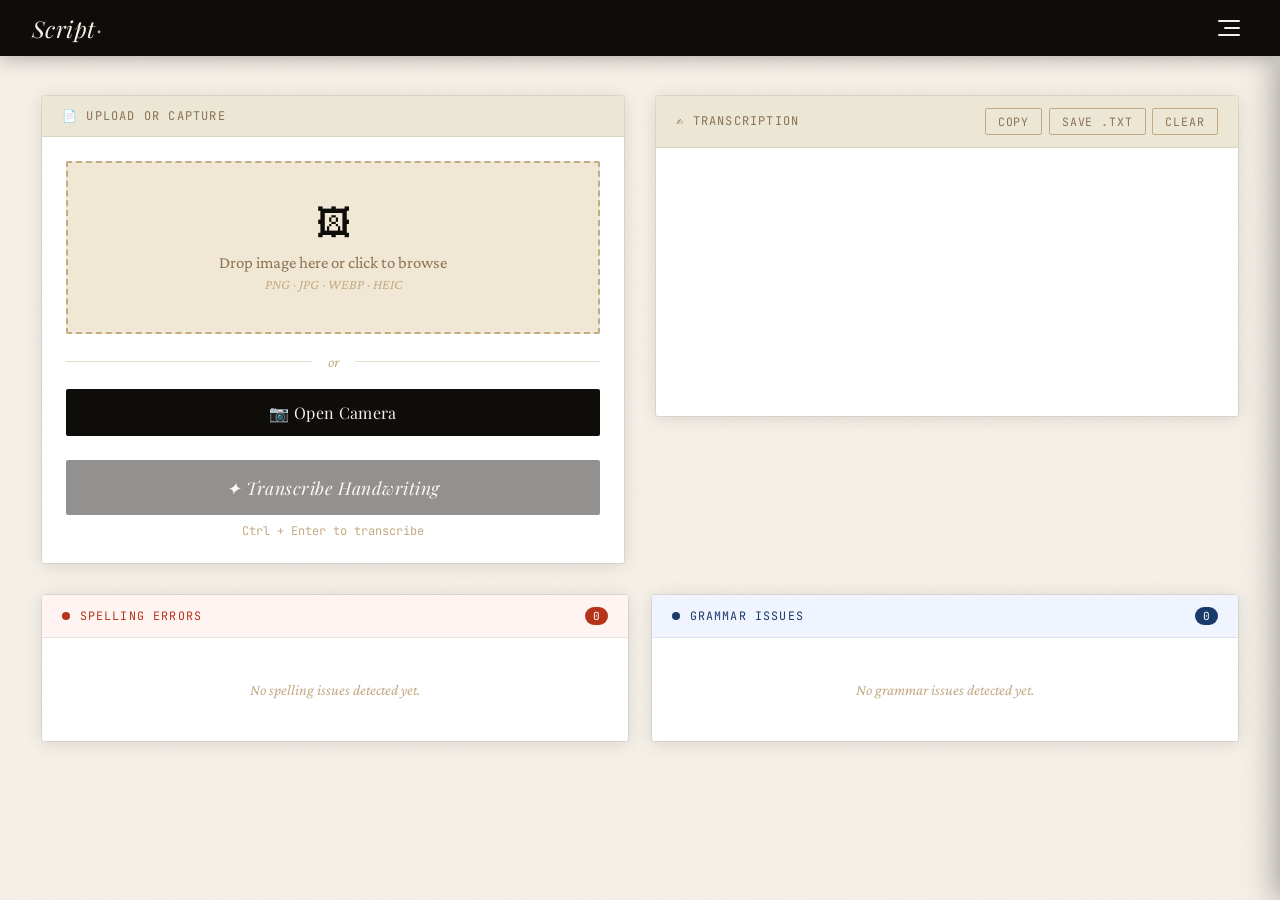
<file: handwriting-transcriber.html>
<!DOCTYPE html>
<html lang="en">

<head>
  <meta charset="UTF-8">
  <meta name="viewport" content="width=device-width, initial-scale=1.0">
  <title>Script — Handwriting Transcriber</title>
  <link rel="preconnect" href="https://fonts.googleapis.com">
  <link
    href="https://fonts.googleapis.com/css2?family=Playfair+Display:ital,wght@0,400;0,700;1,400&family=Crimson+Pro:ital,wght@0,300;0,400;0,600;1,300;1,400&family=JetBrains+Mono:wght@400;500&display=swap"
    rel="stylesheet">
  <style>
    :root {
      --ink: #0f0d0a;
      --paper: #f5f0e8;
      --paper-dark: #ece6d5;
      --sepia: #8b7355;
      --sepia-light: #c4aa85;
      --sepia-faint: #f0e8d5;
      --red-pen: #b5341a;
      --green-pen: #2a6b3f;
      --blue-pen: #1a3a6b;
      --shadow: rgba(15, 13, 10, 0.12);
      --sidebar-w: 380px;
    }

    * {
      margin: 0;
      padding: 0;
      box-sizing: border-box;
    }

    body {
      font-family: 'Crimson Pro', Georgia, serif;
      background: var(--paper);
      color: var(--ink);
      min-height: 100vh;
      overflow-x: hidden;
    }

    body::before {
      content: '';
      position: fixed;
      inset: 0;
      background-image: url("data:image/svg+xml,%3Csvg viewBox='0 0 200 200' xmlns='http://www.w3.org/2000/svg'%3E%3Cfilter id='n'%3E%3CfeTurbulence type='fractalNoise' baseFrequency='0.85' numOctaves='4' stitchTiles='stitch'/%3E%3C/filter%3E%3Crect width='100%25' height='100%25' filter='url(%23n)' opacity='0.035'/%3E%3C/svg%3E");
      pointer-events: none;
      z-index: 0;
      opacity: 0.7;
    }

    /* HEADER */
    header {
      position: sticky;
      top: 0;
      z-index: 100;
      background: var(--ink);
      color: var(--paper);
      padding: 0 2rem;
      height: 56px;
      display: flex;
      align-items: center;
      justify-content: space-between;
      box-shadow: 0 2px 20px rgba(0, 0, 0, 0.3);
    }

    .logo {
      font-family: 'Playfair Display', serif;
      font-size: 1.45rem;
      letter-spacing: 0.02em;
      font-style: italic;
    }

    .logo span {
      color: var(--sepia-light);
      font-style: normal;
    }

    #menu-btn {
      background: none;
      border: none;
      cursor: pointer;
      padding: 8px;
      display: flex;
      flex-direction: column;
      gap: 5px;
      align-items: flex-end;
    }

    #menu-btn span {
      display: block;
      height: 2px;
      background: var(--paper);
      transition: all 0.3s ease;
      border-radius: 2px;
    }

    #menu-btn span:nth-child(1) {
      width: 22px;
    }

    #menu-btn span:nth-child(2) {
      width: 16px;
    }

    #menu-btn span:nth-child(3) {
      width: 22px;
    }

    #menu-btn:hover span {
      background: var(--sepia-light);
    }

    #menu-btn.open span:nth-child(1) {
      transform: translateY(7px) rotate(45deg);
      width: 22px;
    }

    #menu-btn.open span:nth-child(2) {
      opacity: 0;
      transform: scaleX(0);
    }

    #menu-btn.open span:nth-child(3) {
      transform: translateY(-7px) rotate(-45deg);
    }

    /* SETTINGS PANEL */
    #settings-panel {
      position: fixed;
      top: 56px;
      right: 0;
      width: var(--sidebar-w);
      height: calc(100vh - 56px);
      background: var(--ink);
      color: var(--paper);
      transform: translateX(100%);
      transition: transform 0.35s cubic-bezier(0.16, 1, 0.3, 1);
      z-index: 99;
      overflow-y: auto;
      padding: 2rem;
      box-shadow: -4px 0 30px rgba(0, 0, 0, 0.35);
    }

    #settings-panel.open {
      transform: translateX(0);
    }

    .settings-title {
      font-family: 'Playfair Display', serif;
      font-size: 1.25rem;
      margin-bottom: 2rem;
      border-bottom: 1px solid #333;
      padding-bottom: 1rem;
      color: var(--sepia-light);
      letter-spacing: 0.03em;
    }

    .setting-group {
      margin-bottom: 1.8rem;
    }

    .setting-label {
      font-size: 0.75rem;
      text-transform: uppercase;
      letter-spacing: 0.12em;
      color: var(--sepia-light);
      margin-bottom: 0.5rem;
      display: block;
      font-family: 'JetBrains Mono', monospace;
    }

    .setting-input,
    .setting-select {
      width: 100%;
      background: #1c1a16;
      border: 1px solid #3a3530;
      color: var(--paper);
      padding: 0.7rem 0.9rem;
      border-radius: 4px;
      outline: none;
      transition: border-color 0.2s;
    }

    .setting-input {
      font-family: 'JetBrains Mono', monospace;
      font-size: 0.82rem;
    }

    .setting-select {
      font-family: 'Crimson Pro', serif;
      font-size: 1rem;
      cursor: pointer;
      appearance: none;
      background-image: url("data:image/svg+xml,%3Csvg xmlns='http://www.w3.org/2000/svg' width='12' height='8' viewBox='0 0 12 8'%3E%3Cpath d='M1 1l5 5 5-5' stroke='%23c4aa85' stroke-width='1.5' fill='none' stroke-linecap='round'/%3E%3C/svg%3E");
      background-repeat: no-repeat;
      background-position: right 12px center;
    }

    .setting-input:focus,
    .setting-select:focus {
      border-color: var(--sepia-light);
    }

    .api-key-wrap {
      position: relative;
    }

    .eye-btn {
      position: absolute;
      right: 10px;
      top: 50%;
      transform: translateY(-50%);
      background: none;
      border: none;
      cursor: pointer;
      color: var(--sepia-light);
      font-size: 0.88rem;
      line-height: 1;
    }

    .toggle-row {
      display: flex;
      align-items: center;
      justify-content: space-between;
      margin-bottom: 0.7rem;
    }

    .toggle-row:last-child {
      margin-bottom: 0;
    }

    .toggle-desc {
      font-size: 0.95rem;
      color: #bbb;
    }

    .toggle {
      position: relative;
      width: 44px;
      height: 24px;
      flex-shrink: 0;
    }

    .toggle input {
      opacity: 0;
      width: 0;
      height: 0;
    }

    .toggle-slider {
      position: absolute;
      inset: 0;
      background: #333;
      border-radius: 24px;
      cursor: pointer;
      transition: background 0.3s;
    }

    .toggle-slider::before {
      content: '';
      position: absolute;
      width: 18px;
      height: 18px;
      background: white;
      border-radius: 50%;
      top: 3px;
      left: 3px;
      transition: transform 0.3s;
    }

    .toggle input:checked+.toggle-slider {
      background: var(--sepia);
    }

    .toggle input:checked+.toggle-slider::before {
      transform: translateX(20px);
    }

    .save-btn {
      width: 100%;
      padding: 0.9rem;
      background: var(--sepia);
      color: var(--paper);
      border: none;
      font-family: 'Playfair Display', serif;
      font-size: 1.05rem;
      cursor: pointer;
      border-radius: 4px;
      transition: all 0.2s;
      margin-top: 1rem;
      letter-spacing: 0.03em;
    }

    .save-btn:hover {
      background: var(--sepia-light);
      color: var(--ink);
    }

    .save-btn:active {
      transform: scale(0.98);
    }

    .settings-divider {
      border: none;
      border-top: 1px solid #2a2825;
      margin: 1.5rem 0;
    }

    .settings-section-label {
      font-family: 'JetBrains Mono', monospace;
      font-size: 0.7rem;
      text-transform: uppercase;
      letter-spacing: 0.14em;
      color: #666;
      margin-bottom: 1rem;
    }

    /* OVERLAY */
    #overlay {
      display: none;
      position: fixed;
      inset: 0;
      background: rgba(0, 0, 0, 0.35);
      z-index: 98;
      backdrop-filter: blur(2px);
    }

    #overlay.show {
      display: block;
    }

    /* MAIN */
    main {
      max-width: 1260px;
      margin: 0 auto;
      padding: 2.5rem 2rem;
      position: relative;
      z-index: 1;
    }

    .app-grid {
      display: grid;
      grid-template-columns: 1fr 1fr;
      gap: 2rem;
    }

    @media (max-width: 860px) {
      .app-grid {
        grid-template-columns: 1fr;
      }
    }

    /* PANEL */
    .panel {
      background: white;
      border-radius: 2px;
      box-shadow: 0 2px 18px var(--shadow), 0 0 0 1px rgba(0, 0, 0, 0.07);
    }

    .panel-head {
      background: var(--paper-dark);
      padding: 0.75rem 1.25rem;
      display: flex;
      align-items: center;
      justify-content: space-between;
      border-bottom: 1px solid rgba(0, 0, 0, 0.08);
      flex-wrap: wrap;
      gap: 0.5rem;
    }

    .panel-title {
      font-family: 'JetBrains Mono', monospace;
      font-size: 0.75rem;
      text-transform: uppercase;
      letter-spacing: 0.1em;
      color: var(--sepia);
    }

    .panel-body {
      padding: 1.5rem;
    }

    /* UPLOAD ZONE */
    .upload-zone {
      border: 2px dashed var(--sepia-light);
      border-radius: 2px;
      padding: 2.5rem 1.5rem;
      text-align: center;
      cursor: pointer;
      transition: all 0.25s;
      background: var(--sepia-faint);
      position: relative;
    }

    .upload-zone:hover,
    .upload-zone.drag-over {
      border-color: var(--sepia);
      background: #e8dfc8;
    }

    .upload-zone input[type="file"] {
      position: absolute;
      inset: 0;
      opacity: 0;
      cursor: pointer;
      width: 100%;
      height: 100%;
    }

    .upload-icon {
      font-size: 2.2rem;
      margin-bottom: 0.6rem;
      display: block;
    }

    .upload-text {
      font-size: 1.05rem;
      color: var(--sepia);
      margin-bottom: 0.25rem;
    }

    .upload-sub {
      font-size: 0.88rem;
      color: var(--sepia-light);
      font-style: italic;
    }

    .or-divider {
      display: flex;
      align-items: center;
      gap: 1rem;
      margin: 1.2rem 0;
      color: var(--sepia-light);
      font-style: italic;
      font-size: 0.95rem;
    }

    .or-divider::before,
    .or-divider::after {
      content: '';
      flex: 1;
      height: 1px;
      background: var(--sepia-light);
      opacity: 0.4;
    }

    /* CAMERA */
    #camera-section {
      display: none;
      margin-top: 0;
    }

    #camera-section.active {
      display: block;
    }

    #camera-video {
      width: 100%;
      border-radius: 2px;
      max-height: 280px;
      object-fit: cover;
      background: #111;
      display: block;
    }

    .camera-controls {
      display: flex;
      gap: 0.6rem;
      margin-top: 0.6rem;
      flex-wrap: wrap;
    }

    .cam-btn {
      flex: 1;
      padding: 0.6rem 0.8rem;
      border: none;
      border-radius: 2px;
      font-family: 'Crimson Pro', serif;
      font-size: 0.95rem;
      cursor: pointer;
      transition: all 0.2s;
      white-space: nowrap;
    }

    .cam-btn.primary {
      background: var(--ink);
      color: var(--paper);
    }

    .cam-btn.primary:hover {
      background: var(--sepia);
    }

    .cam-btn.secondary {
      background: var(--paper-dark);
      color: var(--ink);
      border: 1px solid var(--sepia-light);
    }

    .cam-btn.secondary:hover {
      background: var(--sepia-faint);
    }

    .open-camera-btn {
      width: 100%;
      padding: 0.8rem;
      background: var(--ink);
      color: var(--paper);
      border: none;
      border-radius: 2px;
      font-family: 'Playfair Display', serif;
      font-size: 1rem;
      cursor: pointer;
      transition: all 0.2s;
      letter-spacing: 0.02em;
    }

    .open-camera-btn:hover {
      background: var(--sepia);
    }

    #snap-canvas {
      display: none;
    }

    /* PREVIEW */
    #preview-wrap {
      display: none;
      margin-top: 1.2rem;
    }

    #preview-wrap.show {
      display: block;
    }

    #preview-img {
      width: 100%;
      border-radius: 2px;
      box-shadow: 0 2px 12px var(--shadow);
      max-height: 320px;
      object-fit: contain;
      border: 1px solid var(--sepia-light);
      background: var(--sepia-faint);
      display: block;
    }

    .preview-actions {
      display: flex;
      gap: 0.6rem;
      margin-top: 0.6rem;
    }

    /* STATUS */
    #status-bar {
      display: none;
      margin-top: 1rem;
      padding: 0.7rem 1rem;
      border-radius: 2px;
      font-family: 'JetBrains Mono', monospace;
      font-size: 0.8rem;
      align-items: center;
      gap: 0.6rem;
    }

    #status-bar.show {
      display: flex;
    }

    #status-bar.error {
      background: #fff0ed;
      color: var(--red-pen);
      border: 1px solid #f5c6bc;
    }

    #status-bar.success {
      background: #edfaf2;
      color: var(--green-pen);
      border: 1px solid #b5dfc5;
    }

    #status-bar.loading {
      background: #faf7f0;
      color: var(--sepia);
      border: 1px solid var(--sepia-light);
    }

    /* TRANSCRIBE BTN */
    .transcribe-btn {
      width: 100%;
      margin-top: 1.5rem;
      padding: 1rem;
      background: var(--ink);
      color: var(--paper);
      border: none;
      font-family: 'Playfair Display', serif;
      font-size: 1.1rem;
      font-style: italic;
      cursor: pointer;
      border-radius: 2px;
      letter-spacing: 0.03em;
      transition: all 0.25s;
      position: relative;
      overflow: hidden;
    }

    .transcribe-btn::before {
      content: '';
      position: absolute;
      inset: 0;
      background: var(--sepia);
      transform: scaleX(0);
      transform-origin: left;
      transition: transform 0.3s ease;
    }

    .transcribe-btn:hover:not(:disabled)::before {
      transform: scaleX(1);
    }

    .transcribe-btn span {
      position: relative;
      z-index: 1;
    }

    .transcribe-btn:disabled {
      opacity: 0.45;
      cursor: not-allowed;
    }

    .shortcut-hint {
      font-size: 0.75rem;
      color: var(--sepia-light);
      text-align: center;
      margin-top: 0.5rem;
      font-family: 'JetBrains Mono', monospace;
      font-style: normal;
    }

    /* SPINNER */
    .spinner {
      display: inline-block;
      width: 15px;
      height: 15px;
      border: 2px solid rgba(255, 255, 255, 0.3);
      border-top-color: white;
      border-radius: 50%;
      animation: spin 0.7s linear infinite;
      vertical-align: middle;
      margin-right: 8px;
    }

    @keyframes spin {
      to {
        transform: rotate(360deg);
      }
    }

    /* OUTPUT */
    .output-toolbar {
      display: flex;
      gap: 0.4rem;
      flex-wrap: wrap;
    }

    .tool-btn {
      padding: 0.3rem 0.75rem;
      background: var(--paper-dark);
      color: var(--sepia);
      border: 1px solid var(--sepia-light);
      border-radius: 2px;
      font-family: 'JetBrains Mono', monospace;
      font-size: 0.72rem;
      cursor: pointer;
      transition: all 0.2s;
      text-transform: uppercase;
      letter-spacing: 0.08em;
    }

    .tool-btn:hover {
      background: var(--ink);
      color: var(--paper);
      border-color: var(--ink);
    }

    #transcription-out {
      min-height: 220px;
      font-family: Arial, sans-serif;
      font-size: 0.97rem;
      line-height: 1.6;
      color: #111;
      outline: none;
      border: 1px solid transparent;
      padding: 0.5rem;
      border-radius: 2px;
      transition: border-color 0.2s;
    }

    #transcription-out:focus {
      border-color: var(--sepia-light);
    }

    #transcription-out:empty::before {
      content: attr(data-placeholder);
      color: #aaa;
      font-style: italic;
      pointer-events: none;
      font-family: Arial, sans-serif;
    }

    #transcription-out p {
      margin: 0 0 1em 0;
      font-family: Arial, sans-serif;
      font-size: 0.97rem;
      line-height: 1.6;
      color: #111;
    }

    #transcription-out p:last-child {
      margin-bottom: 0;
    }

    /* ANALYSIS */
    .analysis-grid {
      display: grid;
      grid-template-columns: 1fr 1fr;
      gap: 1.5rem;
      margin-top: 2rem;
    }

    @media (max-width: 700px) {
      .analysis-grid {
        grid-template-columns: 1fr;
      }
    }

    .analysis-panel {
      background: white;
      border-radius: 2px;
      box-shadow: 0 2px 18px var(--shadow), 0 0 0 1px rgba(0, 0, 0, 0.07);
    }

    .analysis-head {
      padding: 0.75rem 1.25rem;
      display: flex;
      align-items: center;
      gap: 0.6rem;
      border-bottom: 1px solid rgba(0, 0, 0, 0.08);
    }

    .analysis-head.spelling {
      background: #fff4f2;
    }

    .analysis-head.grammar {
      background: #f0f4ff;
    }

    .analysis-dot {
      width: 8px;
      height: 8px;
      border-radius: 50%;
      flex-shrink: 0;
    }

    .spelling .analysis-dot {
      background: var(--red-pen);
    }

    .grammar .analysis-dot {
      background: var(--blue-pen);
    }

    .analysis-head-title {
      font-family: 'JetBrains Mono', monospace;
      font-size: 0.73rem;
      text-transform: uppercase;
      letter-spacing: 0.1em;
    }

    .spelling .analysis-head-title {
      color: var(--red-pen);
    }

    .grammar .analysis-head-title {
      color: var(--blue-pen);
    }

    .issue-count {
      margin-left: auto;
      font-family: 'JetBrains Mono', monospace;
      font-size: 0.7rem;
      padding: 2px 8px;
      border-radius: 20px;
    }

    .spelling .issue-count {
      background: var(--red-pen);
      color: white;
    }

    .grammar .issue-count {
      background: var(--blue-pen);
      color: white;
    }

    .analysis-body {
      padding: 1.2rem;
      min-height: 100px;
      max-height: 420px;
      overflow-y: auto;
    }

    .analysis-empty {
      font-style: italic;
      color: var(--sepia-light);
      font-size: 0.95rem;
      text-align: center;
      padding: 1.5rem 0;
    }

    .issue-item {
      padding: 0.85rem;
      margin-bottom: 0.7rem;
      border-radius: 2px;
      border-left: 3px solid;
      animation: fadeSlide 0.3s ease forwards;
      opacity: 0;
    }

    @keyframes fadeSlide {
      from {
        opacity: 0;
        transform: translateY(5px);
      }

      to {
        opacity: 1;
        transform: translateY(0);
      }
    }

    .issue-item:last-child {
      margin-bottom: 0;
    }

    .issue-item.spelling {
      background: #fff8f6;
      border-color: var(--red-pen);
    }

    .issue-item.grammar {
      background: #f4f8ff;
      border-color: var(--blue-pen);
    }

    .issue-word {
      font-family: 'JetBrains Mono', monospace;
      font-size: 0.84rem;
      margin-bottom: 0.35rem;
      display: flex;
      align-items: center;
      gap: 0.5rem;
      flex-wrap: wrap;
    }

    .wrong {
      text-decoration: line-through;
      color: var(--red-pen);
    }

    .right {
      color: var(--green-pen);
      font-weight: 600;
    }

    .arrow {
      color: var(--sepia-light);
    }

    .issue-explain {
      font-size: 0.9rem;
      color: #555;
      line-height: 1.55;
      font-style: italic;
    }

    /* SCROLLBAR */
    ::-webkit-scrollbar {
      width: 6px;
    }

    ::-webkit-scrollbar-track {
      background: var(--paper-dark);
    }

    ::-webkit-scrollbar-thumb {
      background: var(--sepia-light);
      border-radius: 3px;
    }
  </style>
</head>

<body>

  <header>
    <div class="logo">Script<span>·</span></div>
    <button id="menu-btn" aria-label="Settings">
      <span></span><span></span><span></span>
    </button>
  </header>

  <div id="overlay"></div>

  <!-- SETTINGS PANEL -->
  <div id="settings-panel">
    <div class="settings-title">⚙ Settings</div>

    <div class="settings-section-label">API Configuration</div>

    <div class="setting-group">
      <label class="setting-label">Gemini API Key</label>
      <div class="api-key-wrap">
        <input type="password" id="api-key-input" class="setting-input" placeholder="AIzaSy...">
        <button class="eye-btn" id="toggle-key-vis" title="Show/Hide key">👁</button>
      </div>
    </div>

    <div class="setting-group">
      <label class="setting-label">Gemini Model</label>
      <select id="model-select" class="setting-select">
        <option value="gemini-3.1-pro-preview">gemini-3.1-pro-preview (Newest & Best Reasoning)</option>
        <option value="gemini-3-pro-preview">gemini-3-pro-preview (High Quality)</option>
        <option value="gemini-3-flash-preview">gemini-3-flash-preview (Recommended - Balanced)</option>
        <option value="gemini-2.5-pro">gemini-2.5-pro (Stable High Quality)</option>
        <option value="gemini-2.5-flash">gemini-2.5-flash (Stable Fast)</option>
        <option value="gemini-2.5-flash-lite">gemini-2.5-flash-lite (Fastest & Cost-Efficient)</option>
      </select>
    </div>

    <hr class="settings-divider">
    <div class="settings-section-label">Transcription Options</div>

    <div class="setting-group">
      <label class="setting-label">Language</label>
      <select id="lang-select" class="setting-select">
        <option value="auto">Auto Detect</option>
        <option value="English">English</option>
        <option value="Bengali">Bengali (বাংলা)</option>
        <option value="Arabic">Arabic (العربية)</option>
        <option value="Hindi">Hindi (हिन्दी)</option>
        <option value="French">French</option>
        <option value="Spanish">Spanish</option>
        <option value="Urdu">Urdu (اردو)</option>
      </select>
    </div>

    <div class="setting-group">
      <div class="toggle-row">
        <span class="toggle-desc">Fix spelling in output</span>
        <label class="toggle"><input type="checkbox" id="fix-spelling" checked><span
            class="toggle-slider"></span></label>
      </div>
      <div class="toggle-row">
        <span class="toggle-desc">Preserve paragraphs</span>
        <label class="toggle"><input type="checkbox" id="keep-paragraphs" checked><span
            class="toggle-slider"></span></label>
      </div>
      <div class="toggle-row">
        <span class="toggle-desc">Show analysis panels</span>
        <label class="toggle"><input type="checkbox" id="show-analysis" checked><span
            class="toggle-slider"></span></label>
      </div>
    </div>

    <hr class="settings-divider">
    <div class="settings-section-label">Image Enhancement</div>

    <div class="setting-group">
      <label class="setting-label">Pre-process Image</label>
      <select id="enhance-select" class="setting-select">
        <option value="none">None (send as-is)</option>
        <option value="contrast">Boost Contrast</option>
        <option value="grayscale">Grayscale</option>
        <option value="sharpen">Grayscale + Sharpen</option>
      </select>
    </div>

    <button class="save-btn" id="save-settings">Save Settings</button>
  </div>

  <!-- MAIN -->
  <main>
    <div class="app-grid">

      <!-- LEFT: Input -->
      <div>
        <div class="panel">
          <div class="panel-head">
            <span class="panel-title">📄 Upload or Capture</span>
          </div>
          <div class="panel-body">

            <div class="upload-zone" id="drop-zone">
              <input type="file" id="file-input" accept="image/*">
              <span class="upload-icon">🖼</span>
              <div class="upload-text">Drop image here or click to browse</div>
              <div class="upload-sub">PNG · JPG · WEBP · HEIC</div>
            </div>

            <div class="or-divider">or</div>

            <button class="open-camera-btn" id="open-camera-btn">📷 Open Camera</button>

            <div id="camera-section">
              <video id="camera-video" autoplay muted playsinline></video>
              <canvas id="snap-canvas"></canvas>
              <div class="camera-controls">
                <button class="cam-btn primary" id="snap-btn">📸 Capture Photo</button>
                <button class="cam-btn secondary" id="switch-cam-btn">🔄 Flip</button>
                <button class="cam-btn secondary" id="close-cam-btn">✕ Close</button>
              </div>
            </div>

            <div id="preview-wrap">
              <img id="preview-img" alt="Selected image preview">
              <div class="preview-actions">
                <button class="cam-btn secondary" id="clear-img-btn" style="flex:0;padding:0.5rem 1rem;">✕
                  Remove</button>
              </div>
            </div>

            <div id="status-bar"></div>

            <button class="transcribe-btn" id="transcribe-btn" disabled>
              <span id="transcribe-label">✦ Transcribe Handwriting</span>
            </button>
            <div class="shortcut-hint">Ctrl + Enter to transcribe</div>
          </div>
        </div>
      </div>

      <!-- RIGHT: Output -->
      <div>
        <div class="panel">
          <div class="panel-head">
            <span class="panel-title">✍ Transcription</span>
            <div class="output-toolbar">
              <button class="tool-btn" id="copy-btn">Copy</button>
              <button class="tool-btn" id="download-btn">Save .txt</button>
              <button class="tool-btn" id="clear-out-btn">Clear</button>
            </div>
          </div>
          <div class="panel-body">
            <div id="transcription-out" contenteditable="true"
              data-placeholder="Your transcribed text will appear here, with paragraphs preserved as written…">
            </div>
          </div>
        </div>
      </div>

    </div>

    <!-- Analysis Row -->
    <div class="analysis-grid" id="analysis-section">
      <div class="analysis-panel">
        <div class="analysis-head spelling">
          <div class="analysis-dot"></div>
          <span class="analysis-head-title">Spelling Errors</span>
          <span class="issue-count" id="spell-count">0</span>
        </div>
        <div class="analysis-body" id="spell-body">
          <div class="analysis-empty">No spelling issues detected yet.</div>
        </div>
      </div>

      <div class="analysis-panel">
        <div class="analysis-head grammar">
          <div class="analysis-dot"></div>
          <span class="analysis-head-title">Grammar Issues</span>
          <span class="issue-count" id="grammar-count">0</span>
        </div>
        <div class="analysis-body" id="grammar-body">
          <div class="analysis-empty">No grammar issues detected yet.</div>
        </div>
      </div>
    </div>
  </main>

  <script>
    // ══ STATE ══
    let imageDataURL = null;
    let cameraStream = null;
    let facingMode = 'environment';
    let settings = {
      apiKey: '', model: 'gemini-2.0-flash', lang: 'auto',
      fixSpelling: true, keepParagraphs: true, showAnalysis: true, enhance: 'none'
    };

    // ══ LOAD / SAVE SETTINGS ══
    function loadSettings() {
      try {
        const s = JSON.parse(localStorage.getItem('script_v2') || '{}');
        settings = { ...settings, ...s };
      } catch (e) { }
      document.getElementById('api-key-input').value = settings.apiKey;
      document.getElementById('model-select').value = settings.model;
      document.getElementById('lang-select').value = settings.lang;
      document.getElementById('fix-spelling').checked = settings.fixSpelling;
      document.getElementById('keep-paragraphs').checked = settings.keepParagraphs;
      document.getElementById('show-analysis').checked = settings.showAnalysis;
      document.getElementById('enhance-select').value = settings.enhance;
      document.getElementById('analysis-section').style.display = settings.showAnalysis ? '' : 'none';
    }
    loadSettings();

    document.getElementById('save-settings').addEventListener('click', () => {
      settings.apiKey = document.getElementById('api-key-input').value.trim();
      settings.model = document.getElementById('model-select').value;
      settings.lang = document.getElementById('lang-select').value;
      settings.fixSpelling = document.getElementById('fix-spelling').checked;
      settings.keepParagraphs = document.getElementById('keep-paragraphs').checked;
      settings.showAnalysis = document.getElementById('show-analysis').checked;
      settings.enhance = document.getElementById('enhance-select').value;
      localStorage.setItem('script_v2', JSON.stringify(settings));
      document.getElementById('analysis-section').style.display = settings.showAnalysis ? '' : 'none';
      closeSettings();
      showStatus('✓ Settings saved successfully.', 'success');
    });

    // ══ HAMBURGER ══
    const menuBtn = document.getElementById('menu-btn');
    const panel = document.getElementById('settings-panel');
    const overlay = document.getElementById('overlay');
    menuBtn.addEventListener('click', () => panel.classList.contains('open') ? closeSettings() : openSettings());
    overlay.addEventListener('click', closeSettings);
    function openSettings() { panel.classList.add('open'); menuBtn.classList.add('open'); overlay.classList.add('show'); }
    function closeSettings() { panel.classList.remove('open'); menuBtn.classList.remove('open'); overlay.classList.remove('show'); }

    document.getElementById('toggle-key-vis').addEventListener('click', () => {
      const inp = document.getElementById('api-key-input');
      inp.type = inp.type === 'password' ? 'text' : 'password';
    });

    // ══ FILE UPLOAD ══
    const fileInput = document.getElementById('file-input');
    const dropZone = document.getElementById('drop-zone');

    fileInput.addEventListener('change', e => { if (e.target.files[0]) loadFile(e.target.files[0]); });
    dropZone.addEventListener('dragover', e => { e.preventDefault(); dropZone.classList.add('drag-over'); });
    dropZone.addEventListener('dragleave', () => dropZone.classList.remove('drag-over'));
    dropZone.addEventListener('drop', e => {
      e.preventDefault(); dropZone.classList.remove('drag-over');
      if (e.dataTransfer.files[0]) loadFile(e.dataTransfer.files[0]);
    });

    function loadFile(file) {
      if (!file.type.startsWith('image/')) { showStatus('Please select an image file (PNG, JPG, WEBP).', 'error'); return; }
      const reader = new FileReader();
      reader.onload = e => processAndSet(e.target.result);
      reader.readAsDataURL(file);
    }

    function processAndSet(dataURL) {
      if (settings.enhance !== 'none') {
        applyEnhancement(dataURL, settings.enhance, enhanced => setImage(enhanced));
      } else {
        setImage(dataURL);
      }
    }

    function setImage(dataURL) {
      imageDataURL = dataURL;
      document.getElementById('preview-img').src = dataURL;
      document.getElementById('preview-wrap').classList.add('show');
      document.getElementById('transcribe-btn').disabled = false;
      hideCamera();
      clearStatus();
    }

    document.getElementById('clear-img-btn').addEventListener('click', () => {
      imageDataURL = null;
      document.getElementById('preview-wrap').classList.remove('show');
      document.getElementById('preview-img').src = '';
      document.getElementById('transcribe-btn').disabled = true;
      fileInput.value = '';
      clearStatus();
    });

    // ══ CAMERA ══
    document.getElementById('open-camera-btn').addEventListener('click', openCamera);
    document.getElementById('close-cam-btn').addEventListener('click', hideCamera);
    document.getElementById('snap-btn').addEventListener('click', snapPhoto);
    document.getElementById('switch-cam-btn').addEventListener('click', () => {
      facingMode = facingMode === 'environment' ? 'user' : 'environment';
      stopCamera(); startCamera();
    });

    async function openCamera() {
      document.getElementById('camera-section').classList.add('active');
      document.getElementById('open-camera-btn').style.display = 'none';
      await startCamera();
    }

    async function startCamera() {
      try {
        cameraStream = await navigator.mediaDevices.getUserMedia({
          video: { facingMode, width: { ideal: 1920 }, height: { ideal: 1080 } }
        });
        document.getElementById('camera-video').srcObject = cameraStream;
      } catch (e) {
        showStatus('Camera access denied. Please allow camera permission in your browser.', 'error');
        hideCamera();
      }
    }

    function stopCamera() {
      if (cameraStream) { cameraStream.getTracks().forEach(t => t.stop()); cameraStream = null; }
    }

    function hideCamera() {
      stopCamera();
      document.getElementById('camera-section').classList.remove('active');
      document.getElementById('open-camera-btn').style.display = '';
    }

    function snapPhoto() {
      const video = document.getElementById('camera-video');
      const canvas = document.getElementById('snap-canvas');
      canvas.width = video.videoWidth || 1280;
      canvas.height = video.videoHeight || 720;
      canvas.getContext('2d').drawImage(video, 0, 0);
      const dataURL = canvas.toDataURL('image/jpeg', 0.95);
      processAndSet(dataURL);
    }

    // ══ ENHANCE ══
    function applyEnhancement(dataURL, mode, cb) {
      const img = new Image();
      img.onload = () => {
        const c = document.createElement('canvas');
        c.width = img.width; c.height = img.height;
        const ctx = c.getContext('2d');
        ctx.drawImage(img, 0, 0);
        const id = ctx.getImageData(0, 0, c.width, c.height);
        const d = id.data;
        for (let i = 0; i < d.length; i += 4) {
          if (mode === 'grayscale' || mode === 'sharpen') {
            const g = 0.299 * d[i] + 0.587 * d[i + 1] + 0.114 * d[i + 2];
            d[i] = d[i + 1] = d[i + 2] = g;
          }
          if (mode === 'contrast') {
            const f = 1.45;
            d[i] = clamp(f * (d[i] - 128) + 128);
            d[i + 1] = clamp(f * (d[i + 1] - 128) + 128);
            d[i + 2] = clamp(f * (d[i + 2] - 128) + 128);
          }
        }
        ctx.putImageData(id, 0, 0);
        cb(c.toDataURL('image/jpeg', 0.92));
      };
      img.src = dataURL;
    }
    const clamp = v => Math.min(255, Math.max(0, v));

    // ══ TRANSCRIBE ══
    document.getElementById('transcribe-btn').addEventListener('click', transcribe);

    async function transcribe() {
      if (!imageDataURL) { showStatus('Please select or capture an image first.', 'error'); return; }
      if (!settings.apiKey) {
        showStatus('API key missing — open Settings (☰) and paste your Gemini API key.', 'error');
        openSettings(); return;
      }

      const btn = document.getElementById('transcribe-btn');
      const label = document.getElementById('transcribe-label');
      btn.disabled = true;
      label.innerHTML = '<span class="spinner"></span>Transcribing…';
      showStatus('Sending image to Gemini AI…', 'loading');

      try {
        const base64 = imageDataURL.split(',')[1];
        const mimeType = imageDataURL.match(/data:(.*?);/)[1];

        const langNote = settings.lang === 'auto' ? 'Detect the language automatically.' : `The text is written in ${settings.lang}.`;
        const paraNote = settings.keepParagraphs
          ? 'Preserve the exact paragraph structure — each new paragraph in the handwriting must become a new paragraph in output, separated by \\n\\n.'
          : 'Transcribe as a single continuous block of text.';
        const spellNote = settings.fixSpelling
          ? 'In the "corrected" field, fix every spelling mistake. In "spelling_errors" list each error.'
          : 'Do not alter the original spelling — leave "corrected" the same as "original" and set "spelling_errors" to [].';

        const prompt = `You are an expert handwriting OCR and proofreading assistant.

Carefully read the handwritten text in the image and do the following:

1. TRANSCRIPTION: Transcribe every word exactly as written. ${langNote}
2. PARAGRAPHS: ${paraNote}
3. SPELLING: ${spellNote}
4. GRAMMAR: In "grammar_issues", identify every grammatical error — subject-verb agreement, wrong tense, missing articles, punctuation, sentence structure, etc. For each, provide: original fragment, corrected version, and a clear explanation.

Return ONLY a valid JSON object — no markdown fences, no extra text — matching this exact schema:
{
  "original": "<verbatim transcription, paragraphs split by \\n\\n>",
  "corrected": "<corrected transcription with spelling fixed, paragraphs split by \\n\\n>",
  "spelling_errors": [
    { "wrong": "...", "correct": "...", "note": "brief explanation" }
  ],
  "grammar_issues": [
    { "original": "...", "corrected": "...", "explanation": "clear explanation of the error" }
  ]
}`;

        const resp = await fetch(
          `https://generativelanguage.googleapis.com/v1beta/models/${settings.model}:generateContent?key=${settings.apiKey}`,
          {
            method: 'POST',
            headers: { 'Content-Type': 'application/json' },
            body: JSON.stringify({
              contents: [{
                parts: [
                  { inline_data: { mime_type: mimeType, data: base64 } },
                  { text: prompt }
                ]
              }],
              generationConfig: { temperature: 0.1, maxOutputTokens: 8192 }
            })
          }
        );

        if (!resp.ok) {
          const err = await resp.json().catch(() => ({}));
          const msg = err.error?.message || `HTTP ${resp.status}`;
          if (resp.status === 400) throw new Error('Invalid request — check your image format or API key.');
          if (resp.status === 403) throw new Error('API key invalid or quota exceeded. Check your Gemini API key.');
          if (resp.status === 429) throw new Error('Rate limit hit. Wait a moment and try again.');
          throw new Error(msg);
        }

        const data = await resp.json();
        let raw = data.candidates?.[0]?.content?.parts?.[0]?.text;
        if (!raw) throw new Error('Gemini returned an empty response. Try a clearer image.');

        // strip any markdown fences
        raw = raw.replace(/^```(?:json)?\s*/i, '').replace(/\s*```\s*$/, '').trim();

        let result;
        try { result = JSON.parse(raw); }
        catch (e) {
          // Attempt salvage: find first { ... }
          const m = raw.match(/\{[\s\S]*\}/);
          if (m) result = JSON.parse(m[0]);
          else throw new Error('Could not parse AI response. The image may be too blurry or complex.');
        }

        // ── Render transcription ──
        const displayText = settings.fixSpelling ? (result.corrected || result.original) : result.original;
        const out = document.getElementById('transcription-out');
        out.innerHTML = '';
        const paragraphs = String(displayText).split(/\n\n+/);
        paragraphs.forEach((para, i) => {
          if (!para.trim()) return;
          const p = document.createElement('p');
          p.textContent = para.trim();
          out.appendChild(p);
        });

        // ── Render analysis ──
        if (settings.showAnalysis) {
          renderSpelling(result.spelling_errors || []);
          renderGrammar(result.grammar_issues || []);
        }

        const se = (result.spelling_errors || []).length;
        const gi = (result.grammar_issues || []).length;
        showStatus(`✓ Transcription complete — ${se} spelling issue${se !== 1 ? 's' : ''}, ${gi} grammar issue${gi !== 1 ? 's' : ''} found.`, 'success');

      } catch (e) {
        console.error(e);
        showStatus('Error: ' + e.message, 'error');
      } finally {
        btn.disabled = !imageDataURL;
        label.innerHTML = '✦ Transcribe Handwriting';
      }
    }

    // ══ ANALYSIS RENDERERS ══
    function renderSpelling(errors) {
      const body = document.getElementById('spell-body');
      const count = document.getElementById('spell-count');
      count.textContent = errors.length;
      if (!errors.length) {
        body.innerHTML = '<div class="analysis-empty">✓ No spelling errors found!</div>'; return;
      }
      body.innerHTML = '';
      errors.forEach((e, i) => {
        const d = document.createElement('div');
        d.className = 'issue-item spelling';
        d.style.animationDelay = (i * 0.055) + 's';
        d.innerHTML = `
      <div class="issue-word">
        <span class="wrong">${esc(e.wrong)}</span>
        <span class="arrow">→</span>
        <span class="right">${esc(e.correct)}</span>
      </div>
      <div class="issue-explain">${esc(e.note || '')}</div>`;
        body.appendChild(d);
      });
    }

    function renderGrammar(issues) {
      const body = document.getElementById('grammar-body');
      const count = document.getElementById('grammar-count');
      count.textContent = issues.length;
      if (!issues.length) {
        body.innerHTML = '<div class="analysis-empty">✓ No grammar issues found!</div>'; return;
      }
      body.innerHTML = '';
      issues.forEach((g, i) => {
        const d = document.createElement('div');
        d.className = 'issue-item grammar';
        d.style.animationDelay = (i * 0.055) + 's';
        d.innerHTML = `
      <div class="issue-word">
        <span class="wrong">${esc(g.original)}</span>
        <span class="arrow">→</span>
        <span class="right">${esc(g.corrected)}</span>
      </div>
      <div class="issue-explain">${esc(g.explanation || '')}</div>`;
        body.appendChild(d);
      });
    }

    function esc(s) {
      return String(s).replace(/&/g, '&amp;').replace(/</g, '&lt;').replace(/>/g, '&gt;');
    }

    // ══ STATUS ══
    function showStatus(msg, type) {
      const bar = document.getElementById('status-bar');
      bar.className = 'show ' + type;
      bar.innerHTML = msg;
    }
    function clearStatus() {
      const bar = document.getElementById('status-bar');
      bar.className = '';
      bar.innerHTML = '';
    }

    // ══ OUTPUT TOOLBAR ══
    document.getElementById('copy-btn').addEventListener('click', () => {
      const txt = document.getElementById('transcription-out').innerText;
      if (!txt.trim()) { showStatus('Nothing to copy.', 'error'); return; }
      navigator.clipboard.writeText(txt)
        .then(() => showStatus('✓ Copied to clipboard!', 'success'))
        .catch(() => showStatus('Copy failed — try manually selecting the text.', 'error'));
    });

    document.getElementById('download-btn').addEventListener('click', () => {
      const txt = document.getElementById('transcription-out').innerText;
      if (!txt.trim()) { showStatus('Nothing to save.', 'error'); return; }
      const a = document.createElement('a');
      a.href = URL.createObjectURL(new Blob([txt], { type: 'text/plain' }));
      a.download = 'transcription_' + new Date().toISOString().slice(0, 10) + '.txt';
      a.click();
      URL.revokeObjectURL(a.href);
    });

    document.getElementById('clear-out-btn').addEventListener('click', () => {
      document.getElementById('transcription-out').innerHTML = '';
      renderSpelling([]); renderGrammar([]);
      clearStatus();
    });

    // ══ KEYBOARD SHORTCUT ══
    document.addEventListener('keydown', e => {
      if ((e.ctrlKey || e.metaKey) && e.key === 'Enter') { e.preventDefault(); transcribe(); }
      if (e.key === 'Escape') closeSettings();
    });
  </script>
</body>

</html>
</file>
